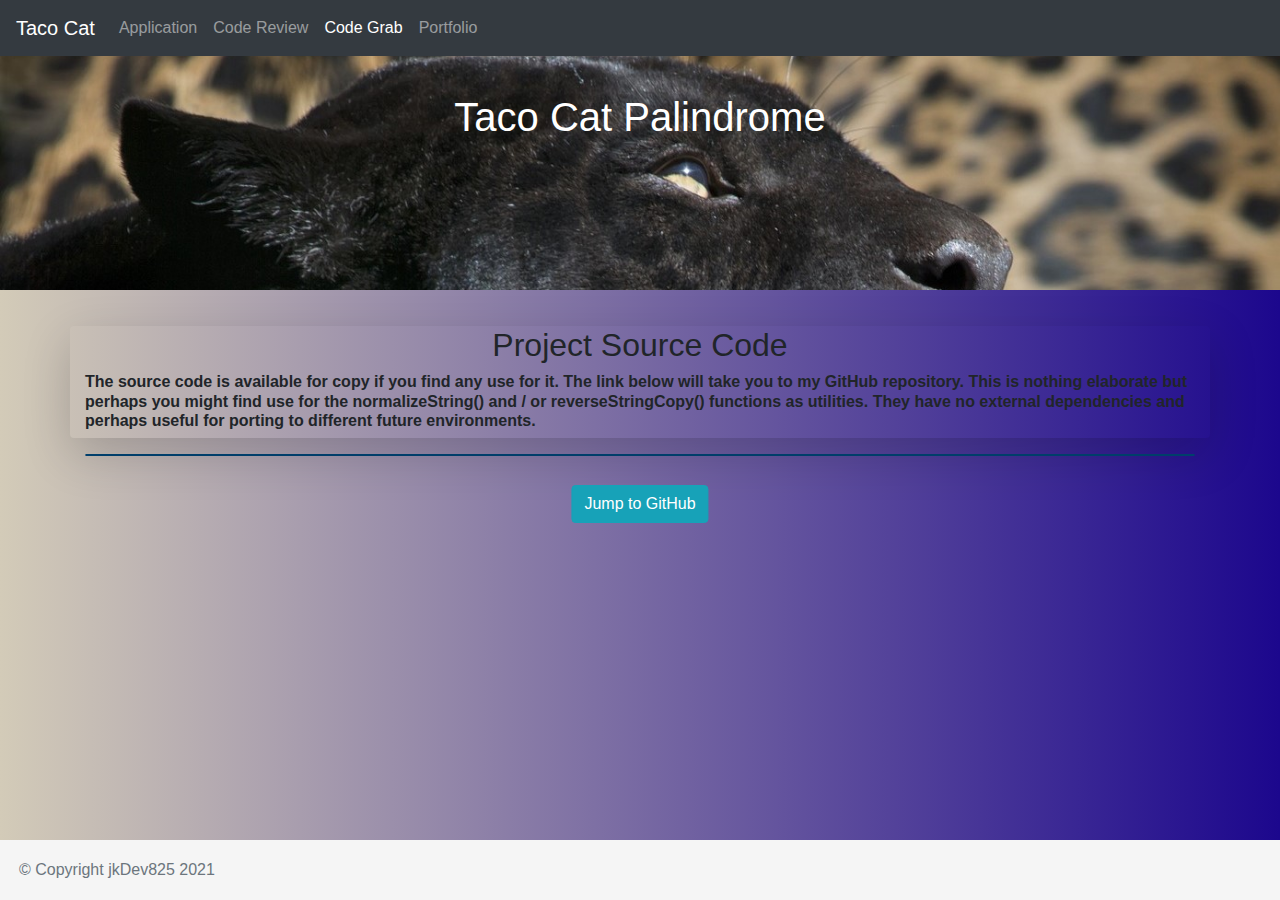
<file: CodeGet.html>
<!doctype html>
<html lang="en">

<head>
  <title>Taco Cat</title>
  <!-- Required meta tags -->
  <meta charset="utf-8">
  <meta name="viewport" content="width=device-width, initial-scale=1, shrink-to-fit=no">


  <!-- Favicons 04-09-21 jdj: custom favicon -->
  <link href="/img/faviconjd32.png" rel="icon">


  <!-- Bootstrap CSS -->
  <link rel="stylesheet" href="https://stackpath.bootstrapcdn.com/bootstrap/4.3.1/css/bootstrap.min.css"
    integrity="sha384-ggOyR0iXCbMQv3Xipma34MD+dH/1fQ784/j6cY/iJTQUOhcWr7x9JvoRxT2MZw1T" crossorigin="anonymous">

  <!-- Custom CSS jd: added this from getbootstrap nav, view source, find css reference, open, copy paste all into site.css -->
  <link rel="stylesheet" href="/CSS/site.css">


</head>

<body id="codeg">

  <!-- jd: from getbootstrap.com with nav bar, view source html, cut and past from under body the header through footer -->

  <header>
    <!-- Fixed navbar -->
    <nav class="navbar navbar-expand-md navbar-dark fixed-top bg-dark">
      <a class="navbar-brand" href="#">Taco Cat</a>
      <button class="navbar-toggler" type="button" data-toggle="collapse" data-target="#navbarCollapse"
        aria-controls="navbarCollapse" aria-expanded="false" aria-label="Toggle navigation">
        <span class="navbar-toggler-icon"></span>
      </button>
      <div class="collapse navbar-collapse" id="navbarCollapse">
        <ul class="navbar-nav mr-auto">

          <a class="nav-link" href="index.html">Application</a>

          <li class="nav-item">
            <a class="nav-link" href="CodeView.html">Code Review</a>
          </li>

          <li class="nav-item">
          <li class="nav-item active">
            <a class="nav-link" href="CodeGet.html">Code Grab<span class="sr-only">(current)</span></a>
          </li>
          <li class="nav-item">
            <a class="nav-link" href="https://jkdev825.netlify.app/" target="_blank">Portfolio</a>
          </li>
        </ul>

        <!-- jd: this is a search form inside the nav bar -->
        <!-- 04-11-21 jdj: search bar isn't needed 
        <form class="form-inline mt-2 mt-md-0">
          <input class="form-control mr-sm-2" type="text" placeholder="Search" aria-label="Search">
          <button class="btn btn-outline-success my-2 my-sm-0" type="submit">Search</button>
        </form>
      -->
      </div>
    </nav>
  </header>

  <div class="jumbotron jumbotron-fluid header">
    <div class="container hero">
      <div>
        <br>
        <h1 style="color:white">Taco Cat Palindrome</h1>
        <!--    <h4 style="color:white">Reverse String Excercise</h4> -->
      </div>
    </div>
  </div>



  <!-- Begin page content -->
  <main role="main" class="flex-shrink-0">

    <div class="container mt-lg-2">
      <div class="row">
        <!--        <div class="col mt-1 border border-dark rounded shadow-lg"> -->
        <div class="col mt-1 rounded shadow-lg">
          <h2 class="text-center">Project Source Code</h2>
          <h6> <b>The source code is available for copy if you find any use for it. The link below will take you to my
              GitHub repository. This is nothing elaborate but perhaps you might find use for the normalizeString() and
              / or reverseStringCopy() functions as utilities. They have no external dependencies and perhaps useful for
              porting to different future environments.
            </b></h6>
        </div>
      </div>
    </div>

    <div class="container mt-lg-2">
      <hr>
      <div class="row mt-xl-5">
        <div class="col-4 ">

        </div>
        <div class="col-4">
          <!-- button centered required css I added .center in order to properly align within the column -->
          <!-- 04-14-21 javascript needed (bottom) to use windows.open() to open url in a new tab -->
          <button onclick="testWindowTab()" class="btn btn-info center">Jump to GitHub</button>
        </div>
      </div>
    </div>



  </main>

  <footer class="footer">
    <div class="container ml-1">
      <span class="text-muted">&copy; Copyright jkDev825 2021</span>
    </div>
  </footer>

  <!-- Optional JavaScript -->
  <!-- jQuery first, then Popper.js, then Bootstrap JS -->
  <script src="https://code.jquery.com/jquery-3.3.1.slim.min.js"
    integrity="sha384-q8i/X+965DzO0rT7abK41JStQIAqVgRVzpbzo5smXKp4YfRvH+8abtTE1Pi6jizo" crossorigin="anonymous">
  </script>
  <script src="https://cdnjs.cloudflare.com/ajax/libs/popper.js/1.14.7/umd/popper.min.js"
    integrity="sha384-UO2eT0CpHqdSJQ6hJty5KVphtPhzWj9WO1clHTMGa3JDZwrnQq4sF86dIHNDz0W1" crossorigin="anonymous">
  </script>
  <script src="https://stackpath.bootstrapcdn.com/bootstrap/4.3.1/js/bootstrap.min.js"
    integrity="sha384-JjSmVgyd0p3pXB1rRibZUAYoIIy6OrQ6VrjIEaFf/nJGzIxFDsf4x0xIM+B07jRM" crossorigin="anonymous">
  </script>

  <script>
    function testWindowTab() {
      window.open("https://github.com/JKDev825/TacoCat/", "_about", "");
    }
  </script>


</body>

</html>
</file>
<file: CSS/site.css>
/* Sticky footer styles
-------------------------------------------------- */
html {
  position: relative;
  min-height: 100%;
}


/*
**
** 04-09-21 jdj: Placemarker area to store different background colors and gradients.
**               .https: //uigradients.com select show all gradients and a select color
**              .click get css in top right under <> and click copy .css from popout
**              .in site.css add a new and empty body {} or add to existing {} if exists and paste contents within.
**                           1st line comments: fallback for old browsers
**                           2nd line:          Chrome 10-25,Safari 5.1-6
**                           3rd line:           W3C,IE 10+ Edge,Firefox 16+,Chrome 26+,Opera 12+,Safari 7+
**                   
**
**  uiGradient: lithium (grey-taupes, more yellow)
**  background: #6D6027;
**  background: -webkit-linear-gradient(to right, #D3CBB8, #6D6027);
**  background: linear-gradient(to right, #D3CBB8, #6D6027);
**
**
** uiGradient: Pure Lust (deep reds)
** background: #333333;
** background: -webkit-linear-gradient(to right, #dd1818, #333333);
** background: linear-gradient(to right, #dd1818, #333333);
**
**
** uiGradient: Under the Lake (green shading)
** background: #093028;
** background: -webkit-linear-gradient(to right, #237A57, #093028);
** background: linear-gradient(to right, #237A57, #093028);
**
**
** uiGradient: What Lies Beyond (light blue to dark left to right
** background: #F0F2F0;
** background: -webkit-linear-gradient(to right, #000C40, #F0F2F0);
** background: linear-gradient(to right, #000C40, #F0F2F0);
**
** Note Drew created the "#index" "#app", etc with the background entries
**      and removed them from inside the "body{}" and just left the original "margin-bottom" there.
**     .Then within each separate .html page changed "<body>" to be "<body id=index>" and
**      "<body id="app"> etc and this is how it can be overwritten.
**     .Then just updated the 3rd hex value of only the linear-gradient parm which kept the left
**      page lighter and consistent and only the right side would change.
**
*/

/*
** trying to center the button for the code grab page */
.center {
  margin: 0;
  position: absolute;
  top: 50%;
  left: 50%;
  -ms-transform: translate(-50%, -50%);
  transform: translate(-50%, -50%);
}

/**/

body {

  /* Margin bottom by footer height */
  margin-bottom: 60px;
}

#index {
  background: #6D6027;
  /* fallback for old browsers */
  background: -webkit-linear-gradient(to right, #D3CBB8, #6D6027);
  /* Chrome 10-25, Safari 5.1-6 */
  background: linear-gradient(to right, #D3CBB8, #6D6027);
  /* W3C, IE 10+/ Edge, Firefox 16+, Chrome 26+, Opera 12+, Safari 7+ */
  background-color: #f5f5f5;
}

#app {
  background: #6D6027;
  /* fallback for old browsers */
  background: -webkit-linear-gradient(to right, #D3CBB8, #6D6027);
  /* Chrome 10-25, Safari 5.1-6 */
  background: linear-gradient(to right, #D3CBB8, #884507c4);
  /* W3C, IE 10+/ Edge, Firefox 16+, Chrome 26+, Opera 12+, Safari 7+ */
  background-color: #b61818
}

#codev {
  background: #6D6027;
  /* fallback for old browsers */
  background: -webkit-linear-gradient(to right, #D3CBB8, #6D6027);
  /* Chrome 10-25, Safari 5.1-6 */
  /*   background: linear-gradient(to right, #D3CBB8, #093028); */
  background: linear-gradient(to right, #D3CBB8, #0c6654);
  /* W3C, IE 10+/ Edge, Firefox 16+, Chrome 26+, Opera 12+, Safari 7+ */
  background-color: #f5f5f5;
}

#codeg {
  background: #6D6027;
  /* fallback for old browsers */
  background: -webkit-linear-gradient(to right, #D3CBB8, #6D6027);
  /* Chrome 10-25, Safari 5.1-6 */
  background: linear-gradient(to right, #D3CBB8, #1c078d);
  /* W3C, IE 10+/ Edge, Firefox 16+, Chrome 26+, Opera 12+, Safari 7+ */
  background-color: #f5f5f5;
}

#about {
  background: #6D6027;
  /* fallback for old browsers */
  background: -webkit-linear-gradient(to right, #D3CBB8, #6D6027);
  /* Chrome 10-25, Safari 5.1-6 */
  background: linear-gradient(to right, #D3CBB8, #4b031e);
  /* W3C, IE 10+/ Edge, Firefox 16+, Chrome 26+, Opera 12+, Safari 7+ */
  background-color: #f5f5f5;
}

.footer {
  position: absolute;
  bottom: 0;
  width: 100%;
  /* Set the fixed height of the footer here */
  height: 60px;
  line-height: 60px;
  /* Vertically center the text there */
  background-color: #f5f5f5;
}


/* Custom page CSS
  -------------------------------------------------- */
/* Not required for template or sticky footer method. */

body>.container {
  padding: 60px 15px 0;
}

.footer>.container {
  padding-right: 15px;
  padding-left: 15px;
}

code {
  font-size: 80%;
}

.header {
  background-color: #76B1DB;
}

/*
** From js practice tables "jsSkeleton"
** add html within header section after nav.  this will post the image on the left
*/
@media (min-width: 768px) {
  .header {
    background-image: url("/img/TacoCatws.jpg");
    background-repeat: no-repeat;
    height: 290px;
    /* jd added */
    background-size: cover;
    background-position: fixed;
    background-color: #329cb2;
  }

  .hero {
    margin: 0 auto;
    overflow: hidden;
    padding: 5px 0;
    align-items: center;
    justify-content: center;
    display: flex;
  }
}

hr {
  border: 1px solid #014474;
  border-radius: 2px;
}


/* 09-01-22 Palindrome msg background and text colors */
.palin_found_msg {
  background-color: black;
  color: white;
}
</file>
